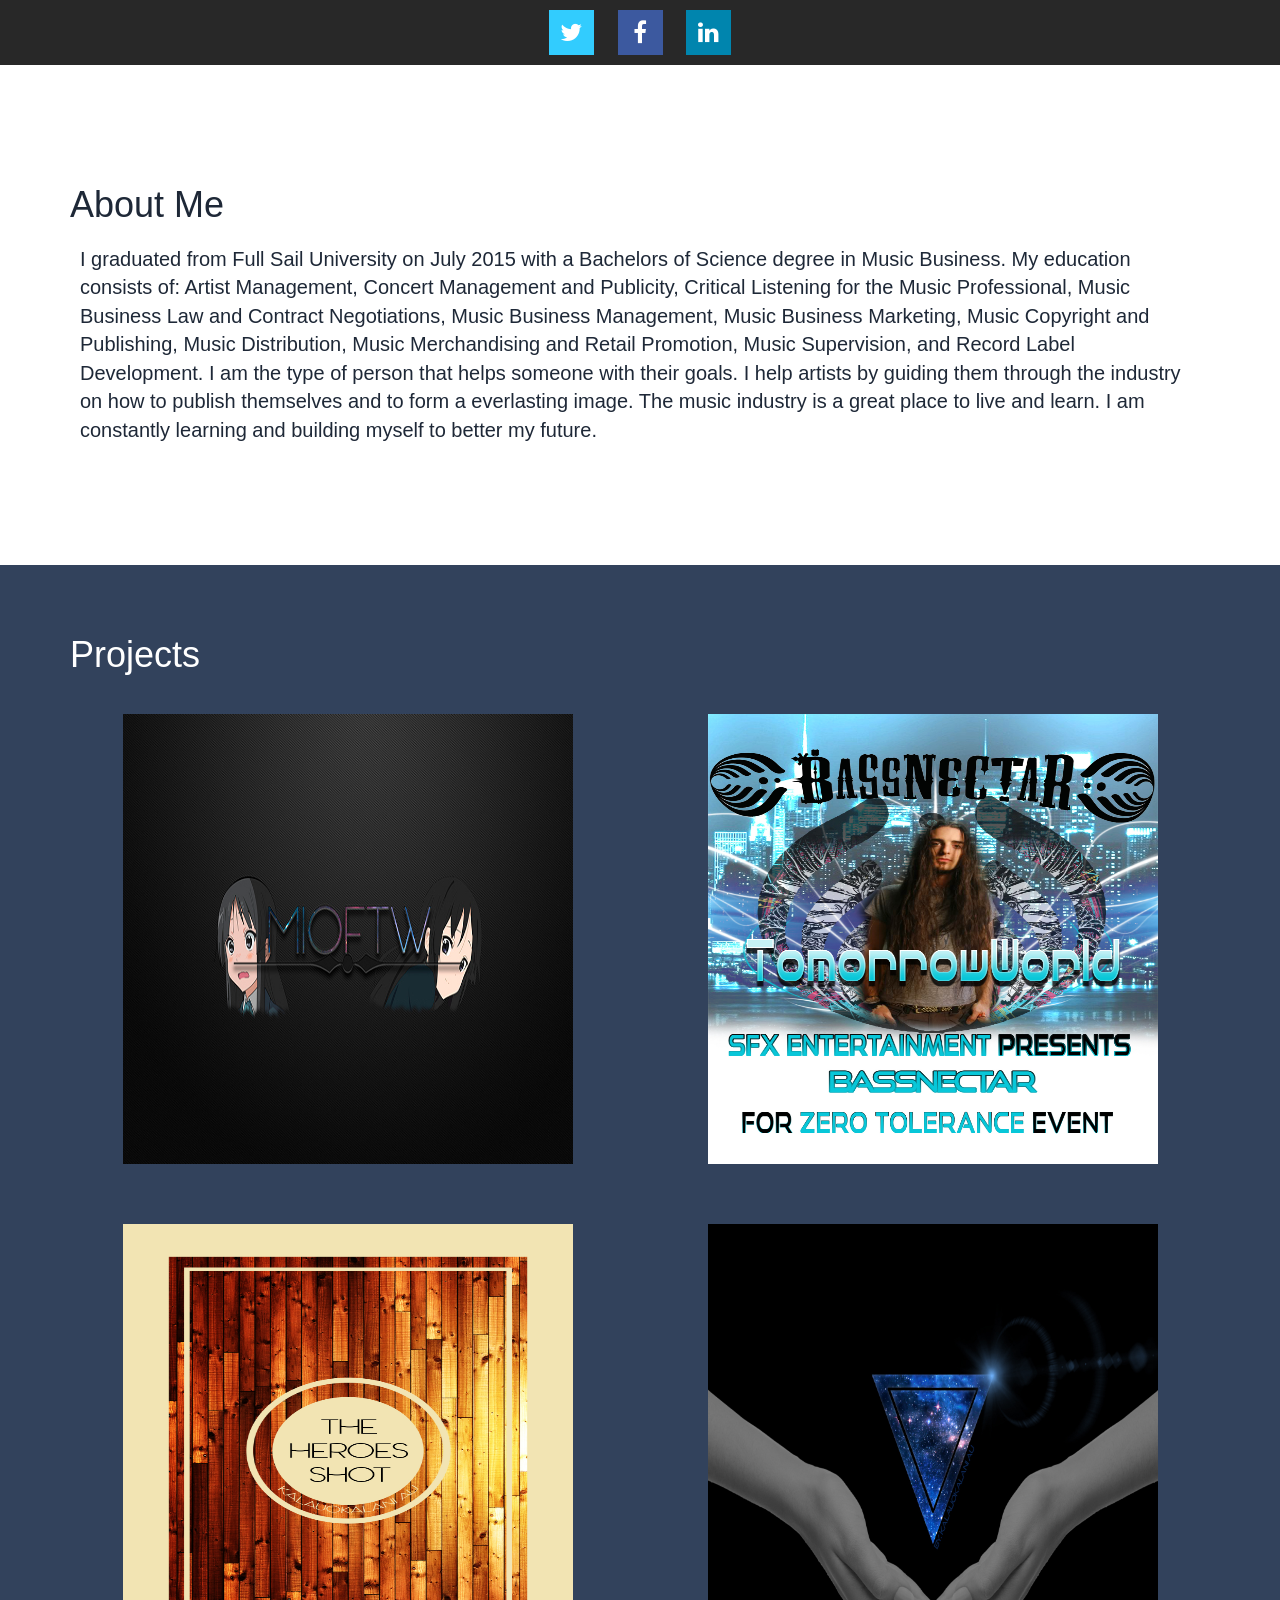
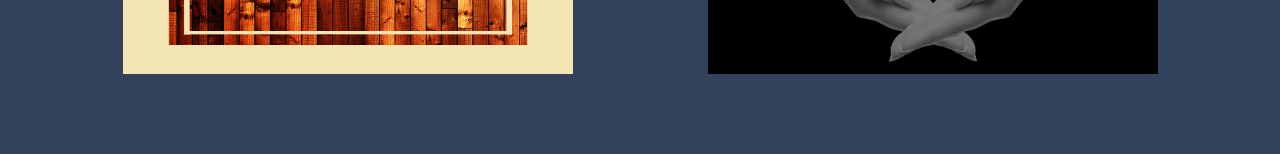
<file: KalaniAuPortfolio/index.html>
<!DOCTYPE html>
<html>
	<html lang="en-US">
	<head>
		<meta charset="UTF-8">
		<meta name="viewport" content="width=device-width, initial-scale=1.0">
		<title> Portfolio - Kalauokalani Au </title>
		<!-- Latest compiled and minified CSS -->
		<link rel="stylesheet" href="http://maxcdn.bootstrapcdn.com/bootstrap/3.3.5/css/bootstrap.min.css">

		<!-- jQuery library -->
		<script src="https://ajax.googleapis.com/ajax/libs/jquery/1.11.3/jquery.min.js"></script>

		<!-- Latest compiled JavaScript -->
		<script src="http://maxcdn.bootstrapcdn.com/bootstrap/3.3.5/js/bootstrap.min.js"></script>
		<!-- Font Awesome -->
		<link rel="stylesheet" href="http://cdnjs.cloudflare.com/ajax/libs/font-awesome/4.4.0/css/font-awesome.min.css">
		<script src="js/myJS.js"></script>
		<!-- My CSS -->
		<link rel="stylesheet" href="css/myStyle.css">
	</head>
	<body>
		<!-- NAV -->
		<div class="container-fluid" id="nav_background">
			<nav>
				<ul class="social_icons icon_flat custom_list">
					<li>
						<a href="https://twitter.com/KalaniAu" class="tooltip_style twitter" data-toggle="tooltip" data-placement="bottom" title="Twitter"><i class="fa fa-lg fa-twitter custom_icon"></i></a>
					</li>
					<li>
						<a href="#" class="tooltip_style facebook" data-toggle="tooltip" data-placement="bottom" title="Facebook"><i class="fa fa-lg fa-facebook custom_icon"></i></a>
					</li>
					<li>
						<a href="https://www.linkedin.com/pub/kalauokalani-au/70/144/404" class="tooltip_style linkedin" data-toggle="tooltip" data-placement="bottom" title="Linkedin"><i class="fa fa-lg fa-linkedin  custom_icon"></i></a>
					</li>
				</ul>
			</nav>
		</div>
		<!-- About Me -->
		<div class="container-fluid" id="about_me_background">
			<div class="container" id="about_me_container">
				<h1> About Me </h1>
				<p>
					I graduated from Full Sail University on July 2015 with a Bachelors of Science degree in Music Business. 
					My education consists of: Artist Management, Concert Management and Publicity, Critical Listening for the Music Professional, 
					Music Business Law and Contract Negotiations, Music Business Management, Music Business Marketing, Music Copyright and Publishing, 
					Music Distribution, Music Merchandising and Retail Promotion, Music Supervision, and Record Label Development. I am the type of person that 
					helps someone with their goals. I help artists by guiding them through the industry on how to publish themselves and to form a everlasting image. 
					The music industry is a great place to live and learn. I am constantly learning and building myself to better my future.
				</p>
			</div>
		</div>
		<!-- Projects -->
		<div class="container-fluid" id="projects_background">
			<div class="container" id="projects_container">
				<h1 id="projects_title"> Projects </h1>
				<div div class="row">
					<div class="col-lg-6 hover_style" id="project_one">
						<figure class="thumbnail_container">
							<img src="images/mioftwtwitch.jpg" class="img-responsive" alt="Mioftw cover design"/>
							<figcaption>
								<h3> Mioftw cover design </h3>
								<span> By: Kalauokalani Au </span>
								<a href="projects/mioftw_cover_design.html"> View details </a>
							</figcaption>
						</figure>
					</div>
					<div class="col-lg-6 hover_style" id="project_two">	
						<figure class="thumbnail_container">
							<img src="images/sfxentertainmentbassnectar.jpg" class="img-responsive" alt="The Heroes Shot cover design"/>
							<figcaption>
								<h3>TomorrowWorld</h3>
								<span>By: Kalauokalani Au </span>
								<a href="projects/Tomorrow_World.html"> View details </a>
							</figcaption>
						</figure>
					</div>
				</div>
				<div div class="row">
					<div class="col-lg-6 hover_style" id="project_three">
						<figure class="thumbnail_container">
							<img src="images/thswood.jpg" class="img-responsive" alt="TomorrowWorld"/>
							<figcaption>
								<h3> The Heroes Shot cover design </h3>
								<span> By:  Kalauokalani Au </span>
								<a href="projects/The_Heroes _Shot_cover_design.html"> View details </a>
							</figcaption>
						</figure>
					</div>
					<div class="col-lg-6 hover_style" id="project_four">
						<figure class="thumbnail_container">
							<img src="images/windowtotheuniverse.jpg" class="img-responsive" alt="Window to the Universe"/>
							<figcaption>
								<h3> Window to the Universe </h3>
								<span> By: Kalauokalani Au </span>
								<a href="projects/Window_to_the_Universe.html"> View details </a>
							</figcaption>
						</figure>
					</div>
				</div>
			</div>
		</div>
	</body>
</html>
</file>
<file: KalaniAuPortfolio/css/myStyle.css>
html, body {
	height: 100%;
}
/**********************
		Navbar
***********************/
#nav_background {
	background-color: #282828;
	height: 65px;
}

.social_icons {
	position: relative;
	top: 10px;
	padding: 0;
	text-align: center;
}
.custom_list {
	list-style: none;
}
.custom_list li{
	display: inline;
	margin: 0 10px;
}
.custom_icon {
	font-size: 24px;
}

.fa-twitter {
	color: #FFF;
	height: 45px;
	width: 45px;
	line-height: 45px;
	background-color:#32CCFE;	
}
.fa-facebook {
	color: #FFF;
	height: 45px;
	width: 45px;
	line-height: 45px;
	background-color: #3C599F;
}
.fa-linkedin {
	color: #FFF;
	height: 45px;
	width: 45px;
	line-height: 45px;
	background-color:#0085AE;
}
.icon-flat .fa{
	border-radius: 0;
}

/**********************
		Tooltip
***********************/
.tooltip_style + .tooltip.bottom {
	margin-top: 30px;
}
/* Twitter */
.tooltip_style.twitter + .tooltip > .tooltip-inner {
	background-color: #32CCFE;
}
.tooltip_style.twitter + .tooltip.bottom > .tooltip-arrow {
	border-bottom: 5px solid #32CCFE;
}
/* Facebook */
.tooltip_style.facebook + .tooltip > .tooltip-inner {
	background-color: #3C599F;
}
.tooltip_style.facebook + .tooltip.bottom > .tooltip-arrow {
	border-bottom: 5px solid #3C599F;
}
/* Linkedin */
.tooltip_style.linkedin + .tooltip > .tooltip-inner {
	background-color: #0085AE;
}
.tooltip_style.linkedin + .tooltip.bottom > .tooltip-arrow {
	border-bottom: 5px solid #0085AE;
}
/**********************
		About Me
***********************/
#about_me_background {
	background-color: #ffffff;
	padding-top: 100px;
	padding-bottom: 100px;
	color: #1E2837;
}
#about_me_container > p {
	font-size: 20px;
	padding: 10px;
}



/**********************
		Projects
***********************/
#projects_background {
	background-color: #32425c;
	padding-top: 50px;
	padding-bottom: 50px;	
}
#projects_title {
	color: #fff;
}
.thumbnail_container {
	position: relative;
	width: 450px;
	height: 450px;
	margin: 30px auto;

}
.thumbnail_container > img {
	position: relative;
	width: 100%;
	height: 100%;
	border: none;
	background-color: #1E2837;
}

.thumbnail_container > figcaption {
	position: absolute;
	height: 90px;
	width: 100%;
	bottom: 0;
	background: #0B182B;
	color: #1E2837;
}
.thumbnail_container > figcaption h3 {
	padding-left: 10px;
	color: #fff;
	font-weight: bold;
}
.thumbnail_container > figcaption span {
	padding-left: 10px;
	color: #ed4e6e;
	font-weight: bold;
}
.thumbnail_container > figcaption > a {
	position: absolute;
	right: 5px;
	text-align: center;
	padding: 5px 5px;
	border-radius: 1px;
	background: #ed4e6e;
	color: #fff;
	text-decoration: none;
}
.hover_style figure img {
	z-index: 1;
	transition: transform 0.4s;
}

.hover_style figure:hover img
{
	transform: translateY(-90px);
}

/******************************
		Projects page
*******************************/
.project_backlink > a {
	display: inline-block;
	height: 65px;
	padding: 10px;
	line-height: 45px;
	color: #fff;
	text-align: center;
	text-decoration: none;
	transition: background-color 0.50s;
}
.project_backlink > a:hover {
	background-color: #32425c;
}

#main_background {
	height: 100%;
	padding-top: 25px;
	background-color: #32425c;
}
.project_title {
	margin-bottom: 25px;
	text-align: center;
	font-size: 40px;
	color: #fff;
}

.project_description {
	margin-top: 25px;
	padding-left: 50px;
	padding-right: 50px;
	text-align: center;
	font-size: 20px;
	color: #fff;
}
</file>
